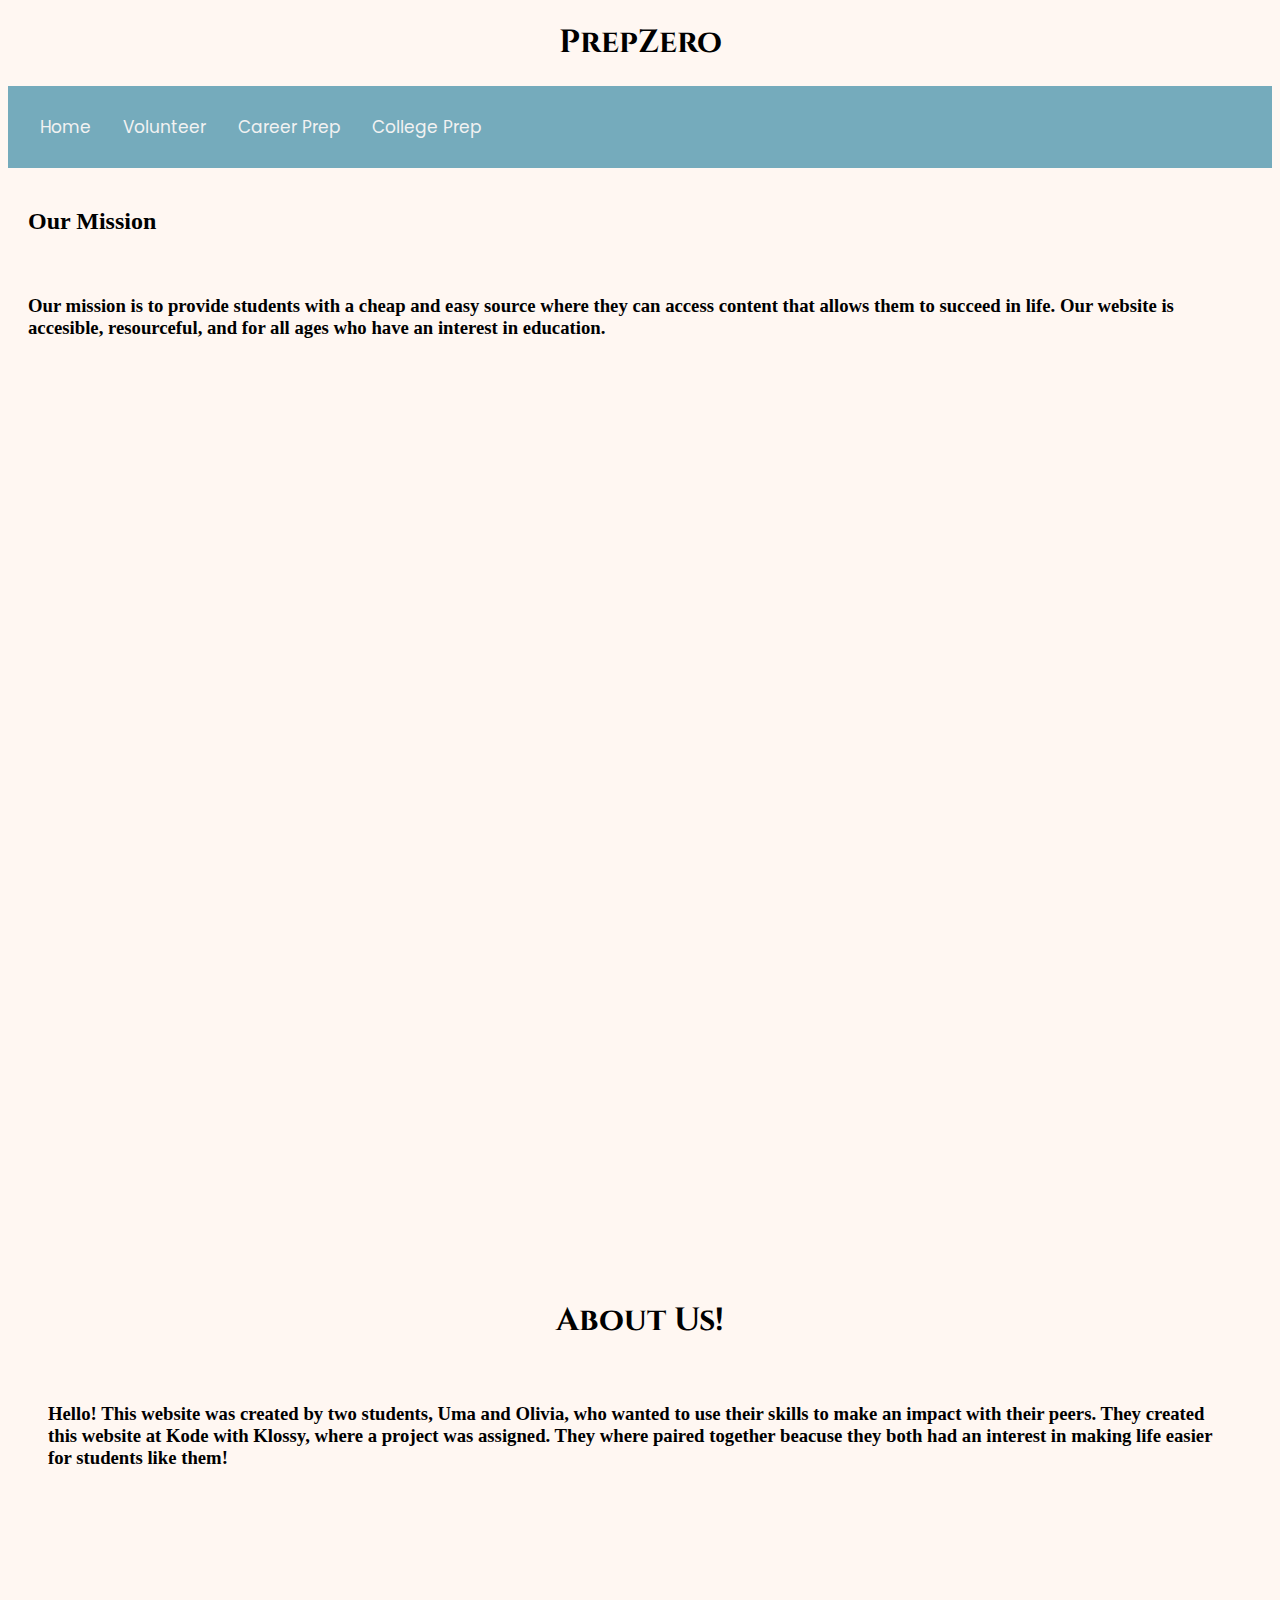
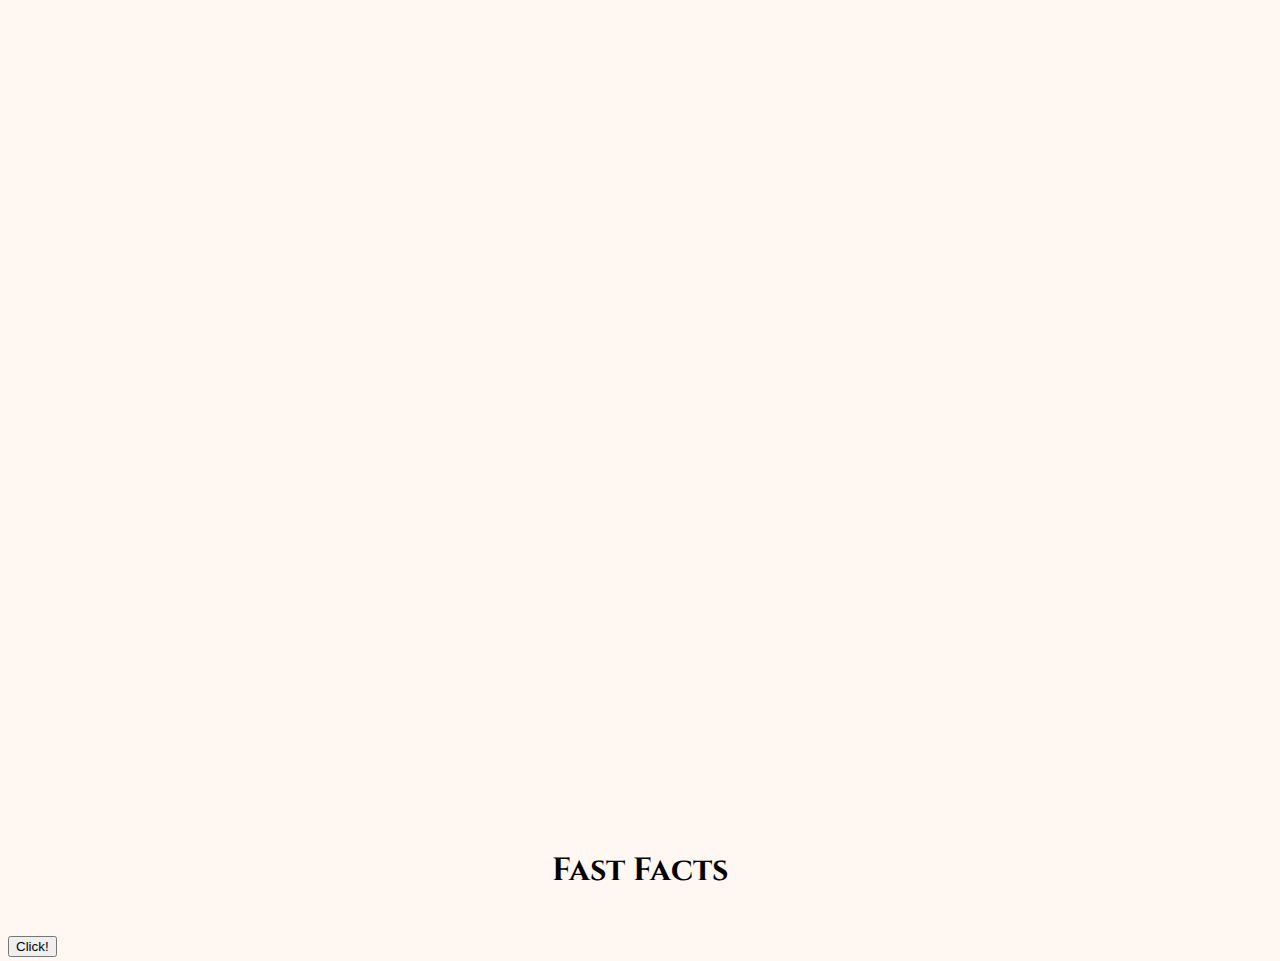
<file: index.html>
<!DOCTYPE html>
<html lang="en" dir="ltr">
  <head>
    <meta name="viewport" content="width=device-width, initial-scale=1">
    <meta charset="utf-8">
    <title></title>
    <link rel="stylesheet" href="styles.css">
    <link href="https://fonts.googleapis.com/css?family=Cinzel|Poppins&display=swap" rel="stylesheet">
    <style>

    body, html {
      height: 100%;
    }

  .parallax {
      background-image: url("https://images.pexels.com/photos/7102/notes-macbook-study-conference.jpg?cs=srgb&dl=apple-class-conference-7102.jpg&fm=jpg");
      height: 100%;
      background-attachment: fixed;
      background-position: center;
      background-repeat: no-repeat;
      background-size: cover;
    }

    .parallax-2 {
        background-image: url("https://images.pexels.com/photos/7096/people-woman-coffee-meeting.jpg?cs=srgb&dl=advice-advise-advisor-7096.jpg&fm=jpg");
        height: 100%;
        background-attachment: fixed;
        background-position: center;
        background-repeat: no-repeat;
        background-size: cover;
      }

    </style>
  </head>
  <body class="bckColor">
    <div class="title">
  <h1> PrepZero </h1>
  </div>
<div class="topnav">
  <nav>
    <a href="index.html"> Home </a>
    <a href="vol.html"> Volunteer </a>
    <a href="car.html"> Career Prep </a>
    <a href="col.html"> College Prep </a>
  </nav>
  </div>


<h2 class="mission"> Our Mission </h2>
<h3 class="mission"> Our mission is to provide students with a cheap and easy source where they can access content that allows them to succeed in life. Our website is accesible, resourceful, and for all ages who have an interest in education.</h3>
<div class="parallax"></div>
<h1 class="aboutUs"> About Us! </h1>
<h3> Hello! This website was created by two students, Uma and Olivia, who wanted to use their skills to make an impact with their peers. They created this website at Kode with Klossy, where a project was assigned. They where paired together beacuse they both had an interest in making life easier for students like them! </h3>

<div class="parallax-2"></div>
<h1> Fast Facts </h1>
<button class ="button">Click!</button>
<container class="container"></container>
  <script src="https://ajax.googleapis.com/ajax/libs/jquery/2.1.3/jquery.min.js"></script>
  <script type="text/javascript" src="index.js"></script>
    </div>
  </body>
</html>
</file>
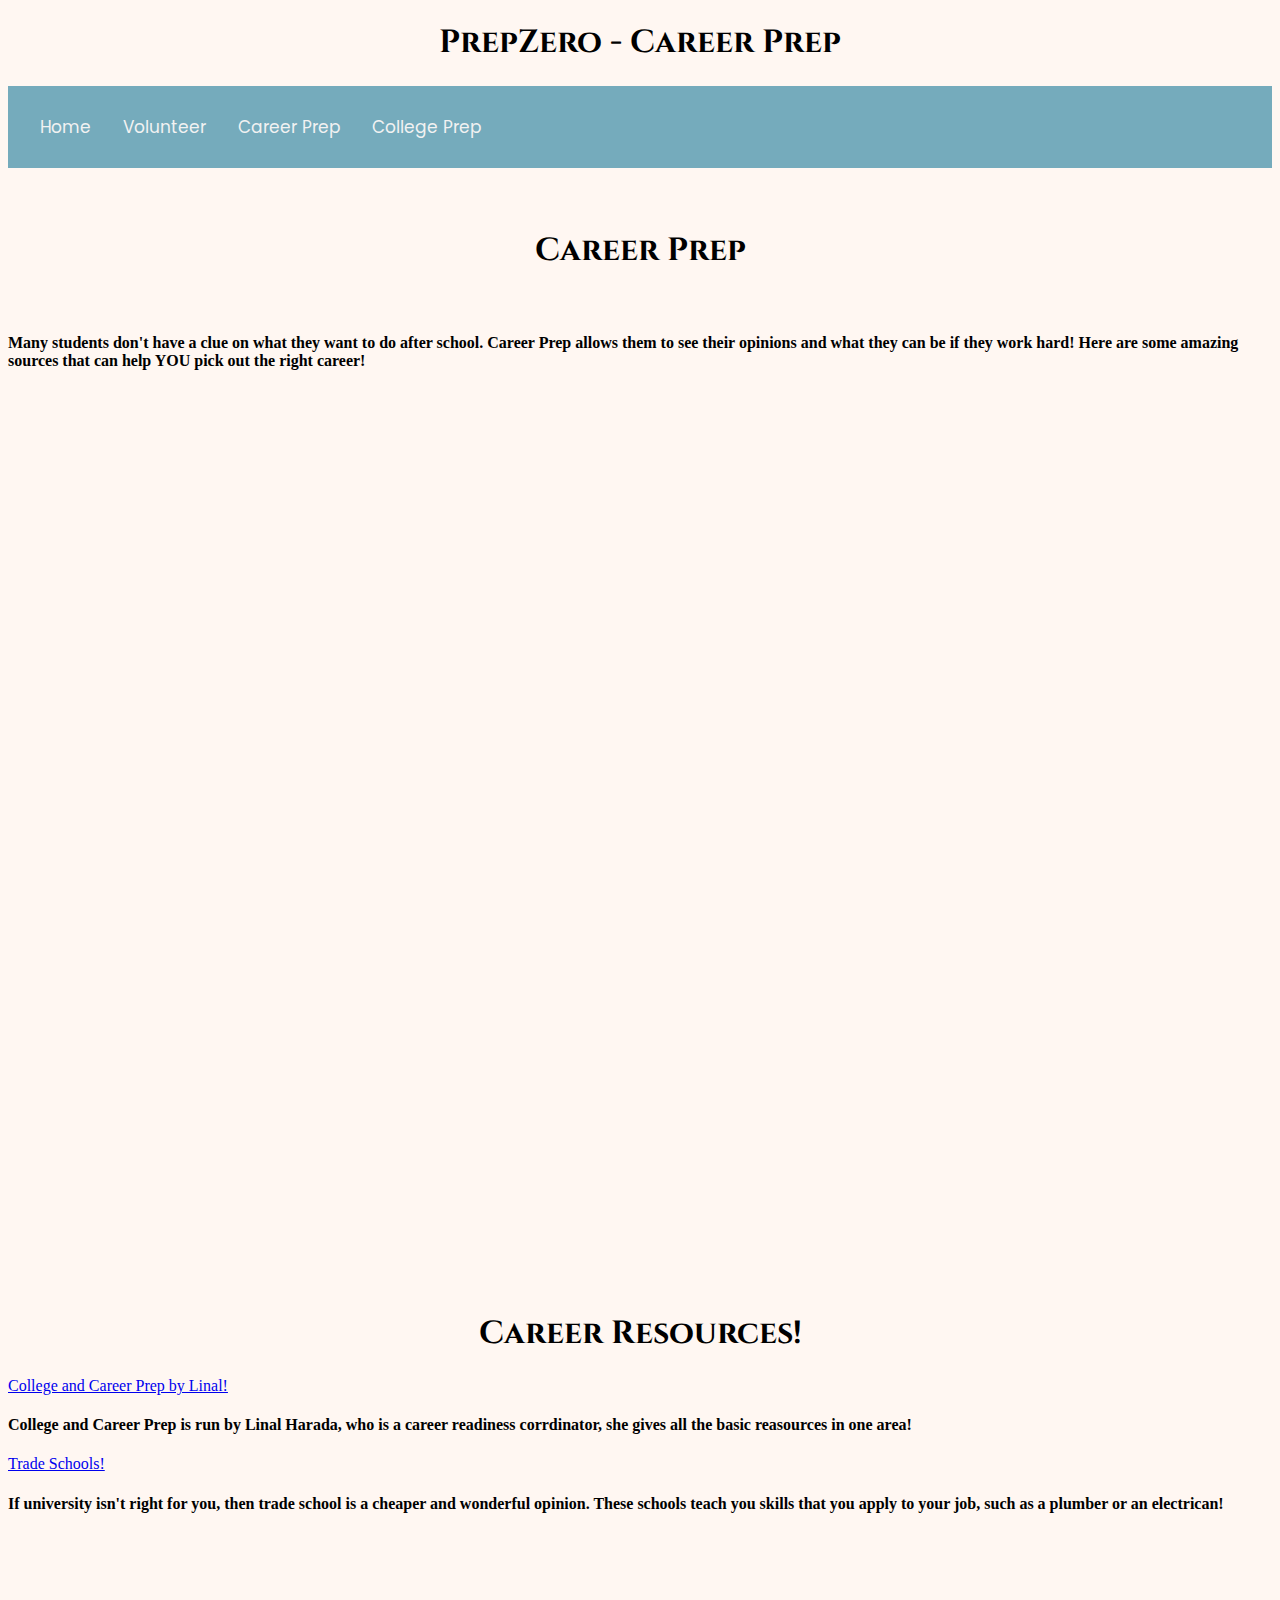
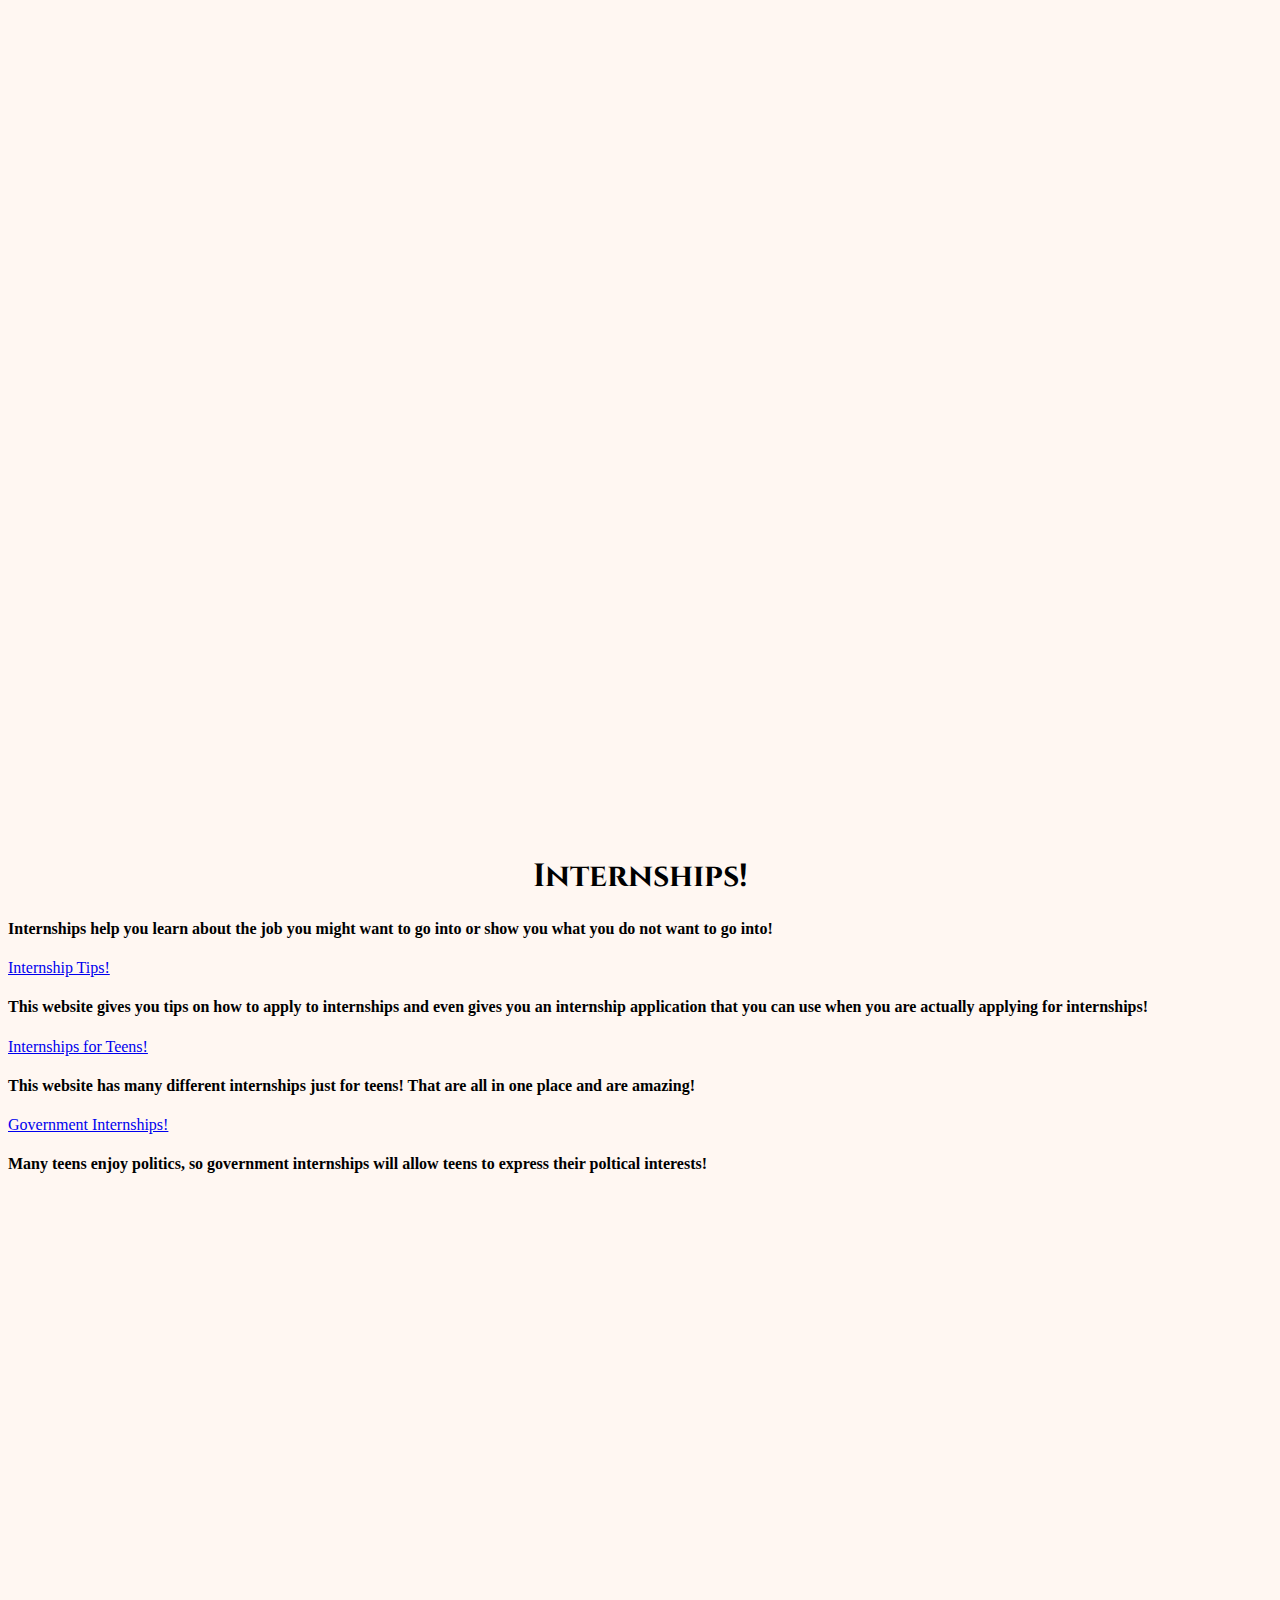
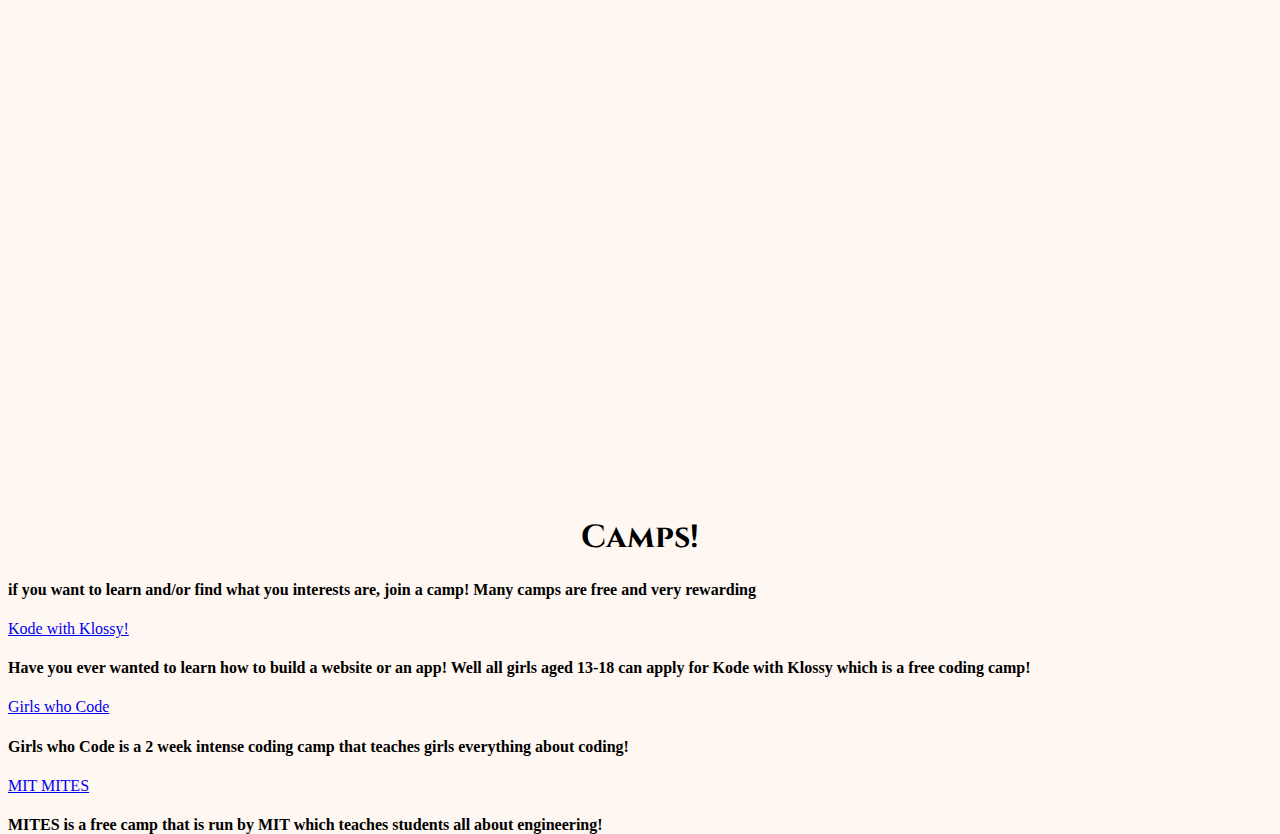
<file: car.html>
<!DOCTYPE html>
<html lang="en" dir="ltr">
  <head>
    <meta name="viewport" content="width=device-width, initial-scale=1">
    <meta charset="utf-8">
    <title></title>
    <link rel="stylesheet" href="styles.css">
    <link href="https://fonts.googleapis.com/css?family=Cinzel|Poppins&display=swap" rel="stylesheet">
    <style>

    body, html {
      height: 100%;
    }

  .parallax {
      background-image: url("https://images.pexels.com/photos/1559050/pexels-photo-1559050.jpeg?cs=srgb&dl=adult-blank-busy-1559050.jpg&fm=jpg");
      height: 100%;
      background-attachment: fixed;
      background-position: center;
      background-repeat: no-repeat;
      background-size: cover;
    }

    .parallax-2 {
        background-image: url("https://images.pexels.com/photos/1043512/pexels-photo-1043512.jpeg?cs=srgb&dl=action-adult-analog-1043512.jpg&fm=jpg");
        height: 100%;
        background-attachment: fixed;
        background-position: center;
        background-repeat: no-repeat;
        background-size: cover;
      }

      .parallax-3 {
          background-image: url("https://images.pexels.com/photos/39519/control-work-official-form-39519.png?cs=srgb&dl=businesswoman-career-corporate-39519.jpg&fm=jpg");
          height: 100%;
          background-attachment: fixed;
          background-position: center;
          background-repeat: no-repeat;
          background-size: cover;
        }


    </style>
  </head>
  <body class="bckColor">
    <div class="title">
  <h1> PrepZero - Career Prep </h1>
  </div>
<div class="topnav">
  <nav>
    <a href="index.html"> Home </a>
    <a href="vol.html"> Volunteer </a>
    <a href="car.html"> Career Prep </a>
    <a href="col.html"> College Prep </a>
  </nav>
  </div>


<h1 class="carPrep"> Career Prep </h1>
<h4> Many students don't have a clue on what they want to do after school. Career Prep allows them to see their opinions and what they can be if they work hard! Here are some amazing sources that can help YOU pick out the right career! </h4>
<div class="parallax"></div>
<h1> Career Resources! </h1>
<a href ="https://linalharada.weebly.com/" target="_blank">College and Career Prep by Linal!</a>
<h4> College and Career Prep is run by Linal Harada, who is a career readiness corrdinator, she gives all the basic reasources in one area! </h4>
<a href ="https://www.trade-schools.net/technology/" target ="_blank">Trade Schools!</a>
<h4> If university isn't right for you, then trade school is a cheaper and wonderful opinion. These schools teach you skills that you apply to your job, such as a plumber or an electrican!</h4>
<div class ="parallax-2"></div>
<h1> Internships! </h1>
<h4> Internships help you learn about the job you might want to go into or show you what you do not want to go into! </h4>
<a href="https://linalharada.weebly.com/internships.html" target="_blank">Internship Tips!</a>
<h4> This website gives you tips on how to apply to internships and even gives you an internship application that you can use when you are actually applying for internships!</h4>
<a href="https://blog.collegevine.com/14-awesome-internships-for-high-school-students/" target="_blank">Internships for Teens! </a>
<h4> This website has many different internships just for teens! That are all in one place and are amazing! </h4>
<a href ="https://teens.lovetoknow.com/teen-jobs/government-internships-teenagers" target="_blank">Government Internships! </a>
<h4> Many teens enjoy politics, so government internships will allow teens to express their poltical interests! </h4>
<div class="parallax-3"></div>
<h1> Camps! </h1>
<h4> if you want to learn and/or find what you interests are, join a camp! Many camps are free and very rewarding </h4>
<a href="https://www.kodewithklossy.com/" target="_blank">Kode with Klossy!</a>
<h4> Have you ever wanted to learn how to build a website or an app! Well all girls aged 13-18 can apply for Kode with Klossy which is a free coding camp! </h4>
<a href ="https://girlswhocode.com/campus/?gclid=Cj0KCQjwvo_qBRDQARIsAE-bsH8NUISq8VMlPc_97rAMr_apxjbO_SUs7SjmIqF2aGfxzhvBn2c2byUaAqPbEALw_wcB" target="_blank">Girls who Code</a>
<h4> Girls who Code is a 2 week intense coding camp that teaches girls everything about coding! </h4>
<a href="https://oeop.mit.edu/programs/mites" target="_blank">MIT MITES</a>
<h4> MITES is a free camp that is run by MIT which teaches students all about engineering! </h4>



  <script src="https://ajax.googleapis.com/ajax/libs/jquery/2.1.3/jquery.min.js"></script>
  <script type="text/javascript" src="index.js"></script>
    </div>
  </body>
</html>
</file>
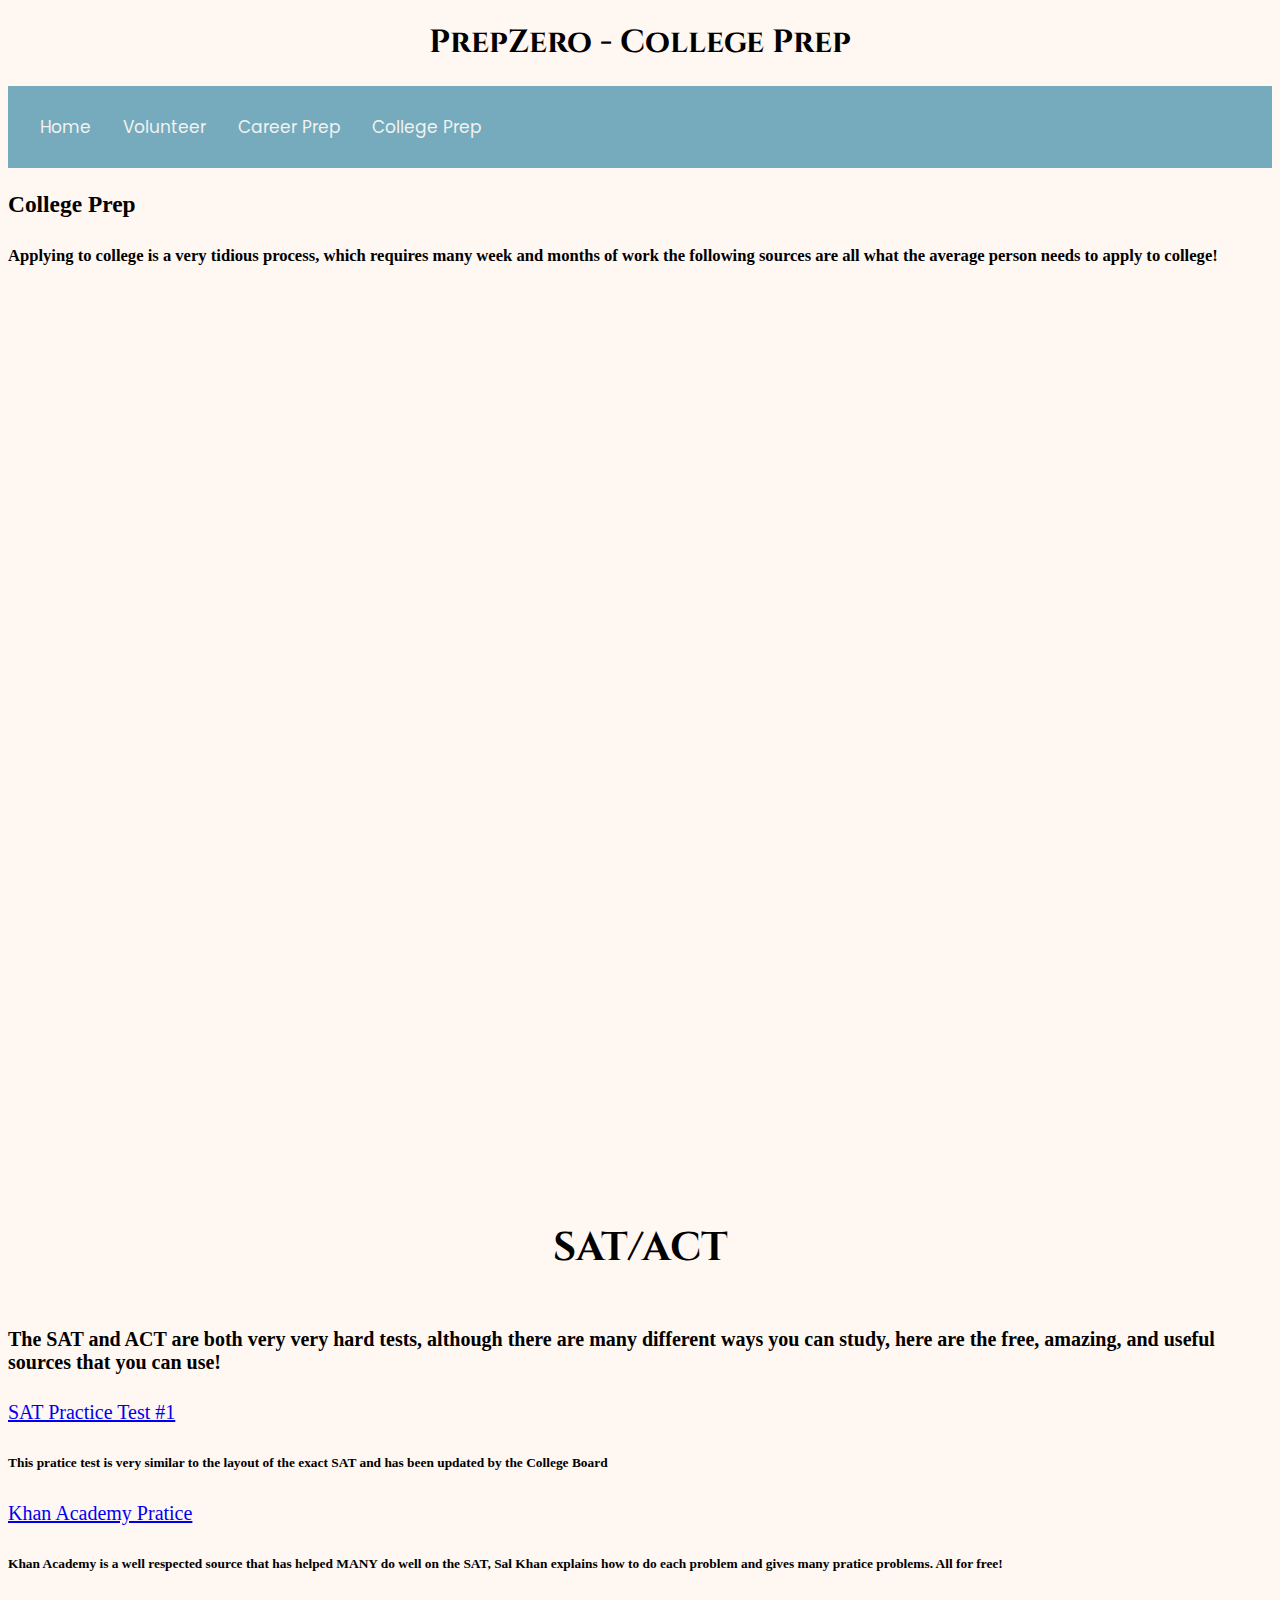
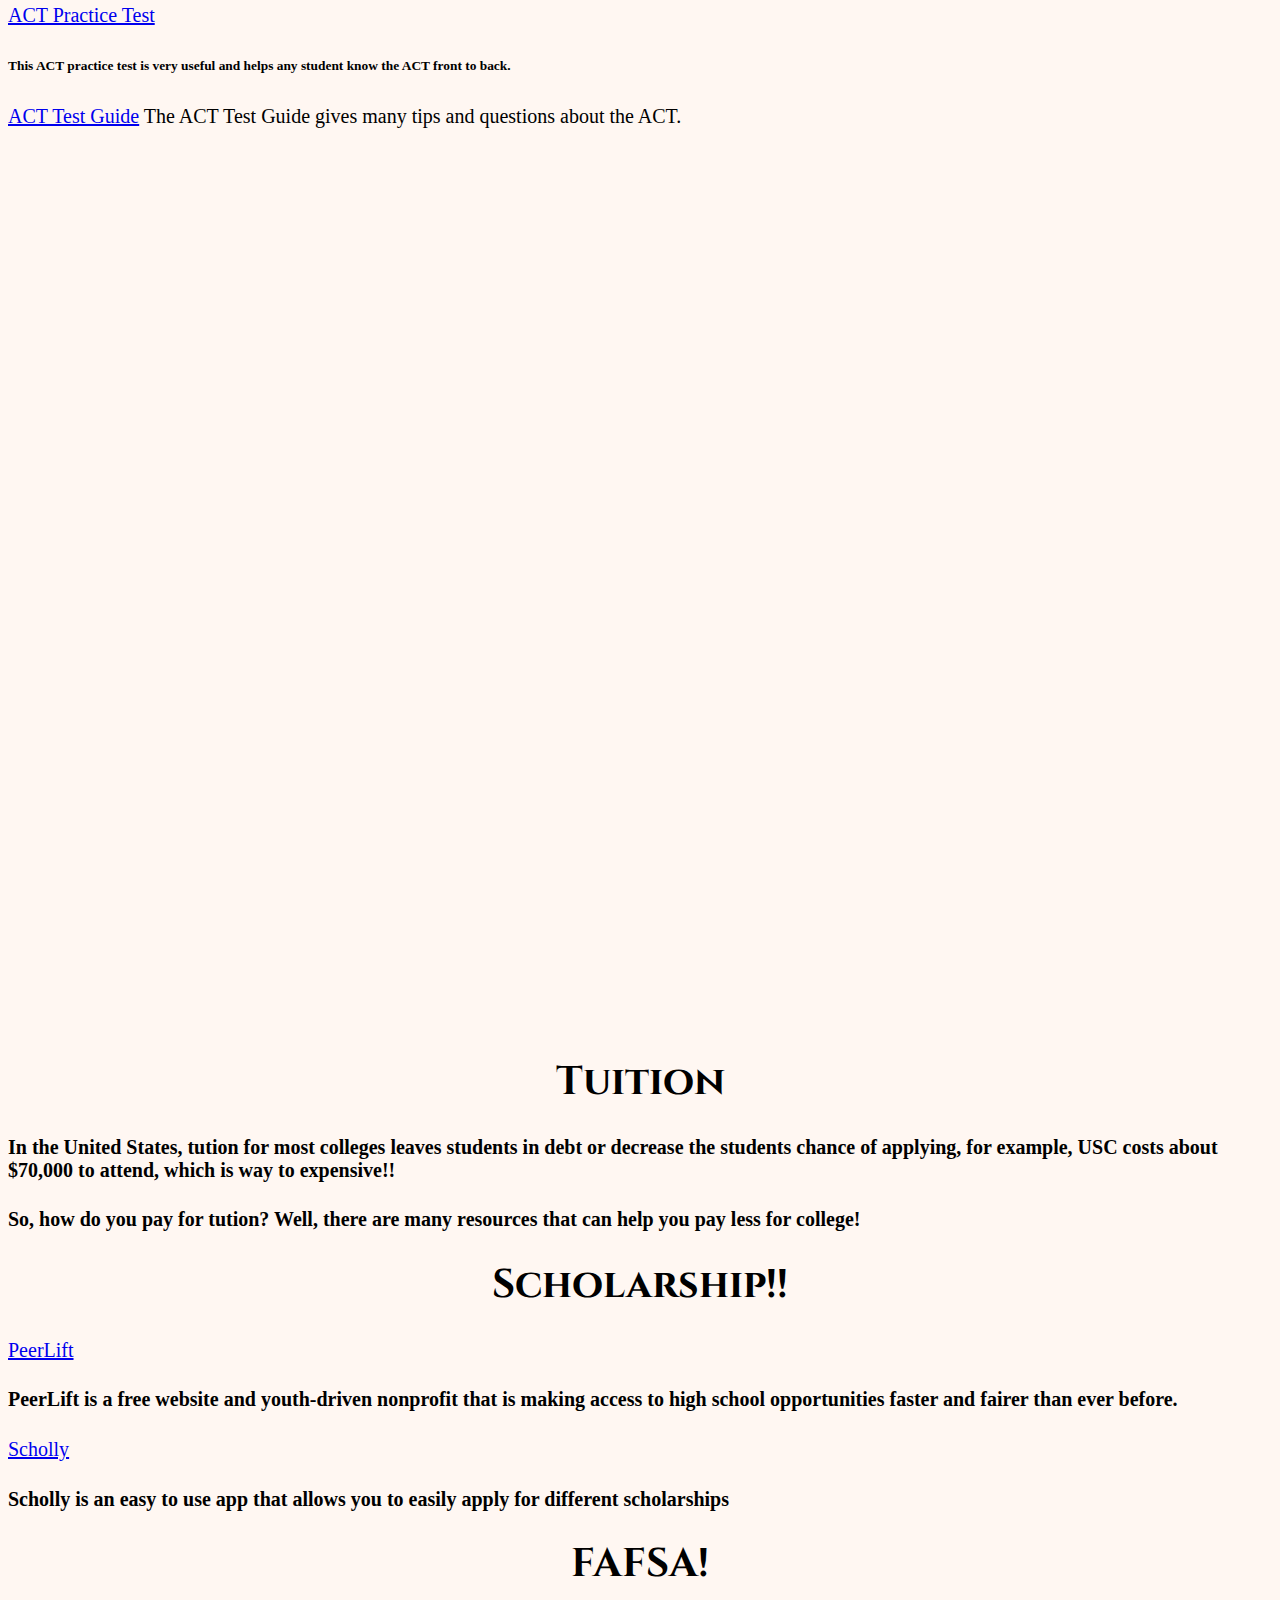
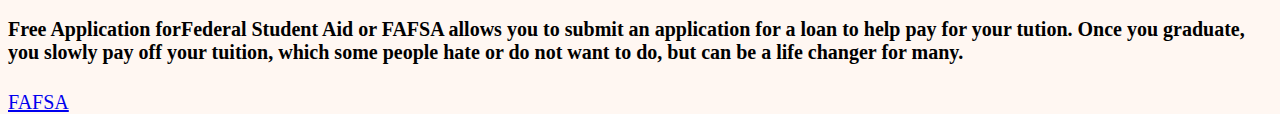
<file: col.html>
<!DOCTYPE html>
<html>
<head>
<meta name="viewport" content="width=device-width, initial-scale=1">
<meta charset="utf-8">
<html lang="en" dir="ltr">
<title></title>
<link rel="stylesheet" href="col.css">
<link href="https://fonts.googleapis.com/css?family=Cinzel|Poppins&display=swap" rel="stylesheet">
<style>
body, html {
  height: 100%;
}

.parallax {
  background-image: url('https://images.pexels.com/photos/1454360/pexels-photo-1454360.jpeg?auto=compress&cs=tinysrgb&dpr=2&h=750&w=1260');
  height: 100%;
  background-attachment: fixed;
  background-position: center;
  background-repeat: no-repeat;
  background-size: cover;
}

.parallax-2 {
  background-image: url("https://images.pexels.com/photos/262485/pexels-photo-262485.jpeg?cs=srgb&dl=cap-celebration-ceremony-262485.jpg&fm=jpg");
  height: 100%;
  background-attachment: fixed;
  background-position: center;
  background-repeat: no-repeat;
  background-size: cover;


}

}
</style>
    <body class="bckColor">
      <h1> PrepZero - College Prep </h1>
      <div class="topnav">
        <nav>
          <a href="index.html"> Home </a>
          <a href="vol.html"> Volunteer </a>
          <a href="car.html"> Career Prep </a>
          <a href="col.html"> College Prep </a>
        </nav>
        </div>


<div style="height:250pxl;font-size:20px">
<h3> College Prep </h3>
<h5> Applying to college is a very tidious process, which requires many week and months of work the following sources are all what the average person needs to apply to college! </h5>
</div>

<div class="parallax"></div>

<div style="height:1000pxl;font-size:20px">
<h1>SAT/ACT <h1>
  <h4> The SAT and ACT are both very very hard tests, although there are many different ways you can study, here are the free, amazing, and useful sources that you can use! </h4>
  <a href="https://collegereadiness.collegeboard.org/pdf/sat-practice-test-1.pdf"target="_blank">SAT Practice Test #1</a>
  <h6> This pratice test is very similar to the layout of the exact SAT and has been updated by the College Board </h6>
  <a href ="https://www.khanacademy.org/sat"target="_blank">Khan Academy Pratice</a>
  <h6> Khan Academy is a well respected source that has helped MANY do well on the SAT, Sal Khan explains how to do each problem and gives many pratice problems. All for free!</h6>
  <a href ="https://uniontestprep.com/act/practice-test"target="_blank">ACT Practice Test</a>
  <h6> This ACT practice test is very useful and helps any student know the ACT front to back. </h6>
  <a href="https://www.test-guide.com/free-act-practice-tests.html"target="_blank">ACT Test Guide</a>
  <h9> The ACT Test Guide gives many tips and questions about the ACT.
</div>
  <div class="parallax-2"></div>
<div style="height:1000pxl;font-size:20px">
  <h1> Tuition </h1>
  <h4> In the United States, tution for most colleges leaves students in debt or decrease the students chance of applying, for example, USC costs about $70,000 to attend, which is way to expensive!!</h4>
  <h4> So, how do you pay for tution? Well, there are many resources that can help you pay less for college! </h4>
  <h1> Scholarship!! </h1>
  <a href="https://peerlift.org/scholarships"target="_blank">PeerLift</a>
  <h4> PeerLift is a free website and youth-driven nonprofit that is making access to high school opportunities faster and fairer than ever before. </h4>
  <a href="https://myscholly.com/"target="_blank">Scholly</a>
  <h4> Scholly is an easy to use app that allows you to easily apply for different scholarships</h4>
  <h1> FAFSA! </h1>
  <h4> Free Application forFederal Student Aid or FAFSA allows you to submit an application for a loan to help pay for your tution. Once you graduate, you slowly pay off your tuition, which some people hate or do not want to do, but can be a life changer for many. </h4>
  <a href="https://studentaid.ed.gov/sa/fafsa"target="_blank">FAFSA</a>


</body>
</html>
</file>
<file: styles.css>
h1{
  display:flex;
  justify-content: center;
  font-family: 'Cinzel', serif;
}
.bckColor{
  background-color: #FFF7F2;
}
nav {
  float: left;
  display: inline-block;
  color: white;
  text-align: center;
  padding: 14px 16px;
  text-decoration: none;
}

container {
font-size: 40px
}

h3 {
  padding:40px;
}


.topnav {
  overflow: hidden;
  background-color: #75ABBC;
}

.topnav a {
  float: left;
  color: #f2f2f2;
  text-align: center;
  padding: 14px 16px;
  text-decoration: none;
  font-size: 17px;
  font-family: 'Poppins', sans-serif;
}

.topnav a:hover {
  background-color: #ddd;
  color: black;
}

.topnav a.active {
  background-color: #4CAF50;
}
.mission{
  padding: 20px;
}

.carPrep {
padding: 40px
}'
'
img{
  height: 200px;
  width:200px;
  object-fit: cover;
  display:flex;
  justify-content: space-around;
  display:inline-block;
}
</file>
<file: col.css>
.bckColor{
  background-color: #FFF7F2;
}

h1{
  display:flex;
  justify-content: center;
  font-family:'Cinzel', serif;
}
p{
  padding: 10px
}

nav {
  float: left;
  display: inline-block;
  color: white;
  text-align: center;
  padding: 14px 16px;
  text-decoration: none;
}

h3 {
  padding:0;
}

.topnav {
  overflow: hidden;
  background-color: #75ABBC;
}

.topnav a {
  float: left;
  color: #f2f2f2;
  text-align: center;
  padding: 14px 16px;
  text-decoration: none;
  font-size: 17px;
  font-family: 'Poppins', sans-serif;
}

.topnav a:hover {
  background-color: #ddd;
  color: black;
}

.topnav a.active {
  background-color: #4CAF50;
}
.college {
  padding: 20px
}
</file>
